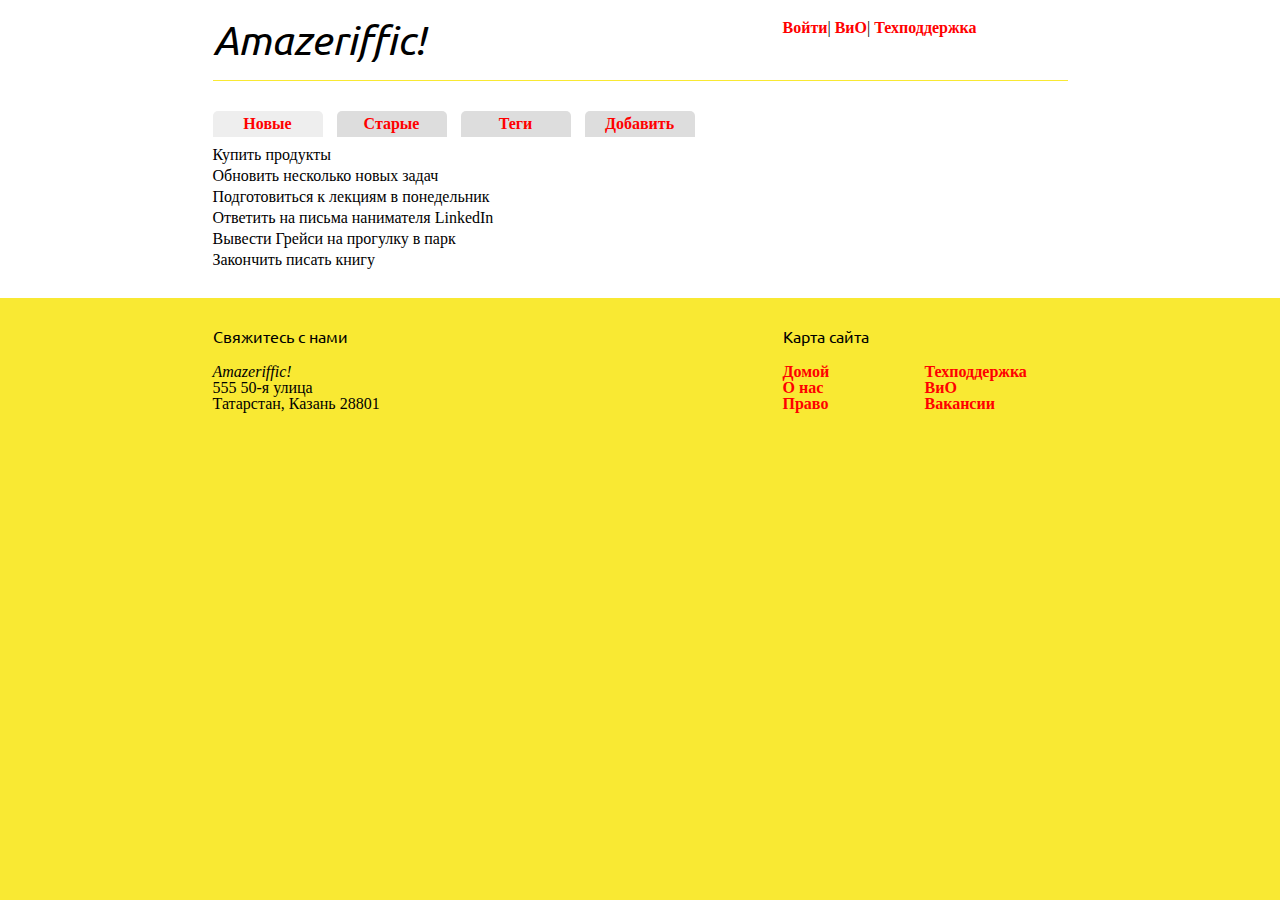
<file: index.html>
<!DOCTYPE html>
<html lang="en">
<head>
    <meta charset="UTF-8">
    <meta http-equiv="X-UA-Compatible" content="IE=edge">
    <meta name="viewport" content="width=device-width, initial-scale=1.0">
    <link rel="stylesheet" href="reset.css">
    <link rel="stylesheet" href="style.css">
    <link rel="preconnect" href="https://fonts.gstatic.com">
    <link href="https://fonts.googleapis.com/css2?family=Ubuntu:wght@400;700&display=swap" rel="stylesheet">
    <!-- <link rel="stylesheet" type="text/css" href="//fonts.googleapis.com/css?family=Droid+Sans" /> -->
    <title>Amazeriffic</title>
</head>
<body>
    <header>
        <div class="container">
            <h1>Amazeriffic!</h1>
            <nav>
                <a href="#">Войти</a>|
                <a href="faq.html">ВиО</a>|
                <a href="#">Техподдержка</a>
            </nav>
        </div>
    </header>
    <main>
        <div class="container">
            <div class="tabs">
                <a href="#"><span class="active">Новые</span></a>
                <a href="#"><span>Старые</span></a>
                <a href="#"><span>Теги</span></a>
                <a href="#"><span>Добавить</span></a>
            </div>
            <div class="content">
                <ul>
                    <li>Купить продукты</li>
                    <li>Обновить несколько новых задач</li>
                    <li>Подготовиться к лекциям в понедельник</li>
                    <li>Ответить на письма нанимателя LinkedIn</li>
                    <li>Вывести Грейси на прогулку в парк</li>
                    <li>Закончить писать книгу</li>
                </ul>
            </div>
        </div>
    </main>
    <footer>
        <div class="container">
            <div class="contact">
                <h5>Свяжитесь с нами</h5>
                <p style="font-style: italic;">Amazeriffic!</p>
                <p>555 50-я улица</p>
                <p>Татарстан, Казань 28801</p>
            </div>
            <div class="sitemap">
                <h5>Карта сайта</h5>
                <ul>
                    <div class="LCol">
                        <li><a href="index.html">Домой</a></li>
                        <li><a href="#">О нас</a></li>
                        <li><a href="#">Право</a></li>
                    </div>
                    <div class="RCol">
                        <li><a href="#">Техподдержка</a></li>
                        <li><a href="faq.html">ВиО</a></li>
                        <li><a href="#">Вакансии</a></li>
                    </div>
                </ul>
            </div>
        </div>
    </footer>
    <script src="jquery-3.6.4.min.js"></script>
    <script src="app.js"></script>
</body>
</html>
</file>
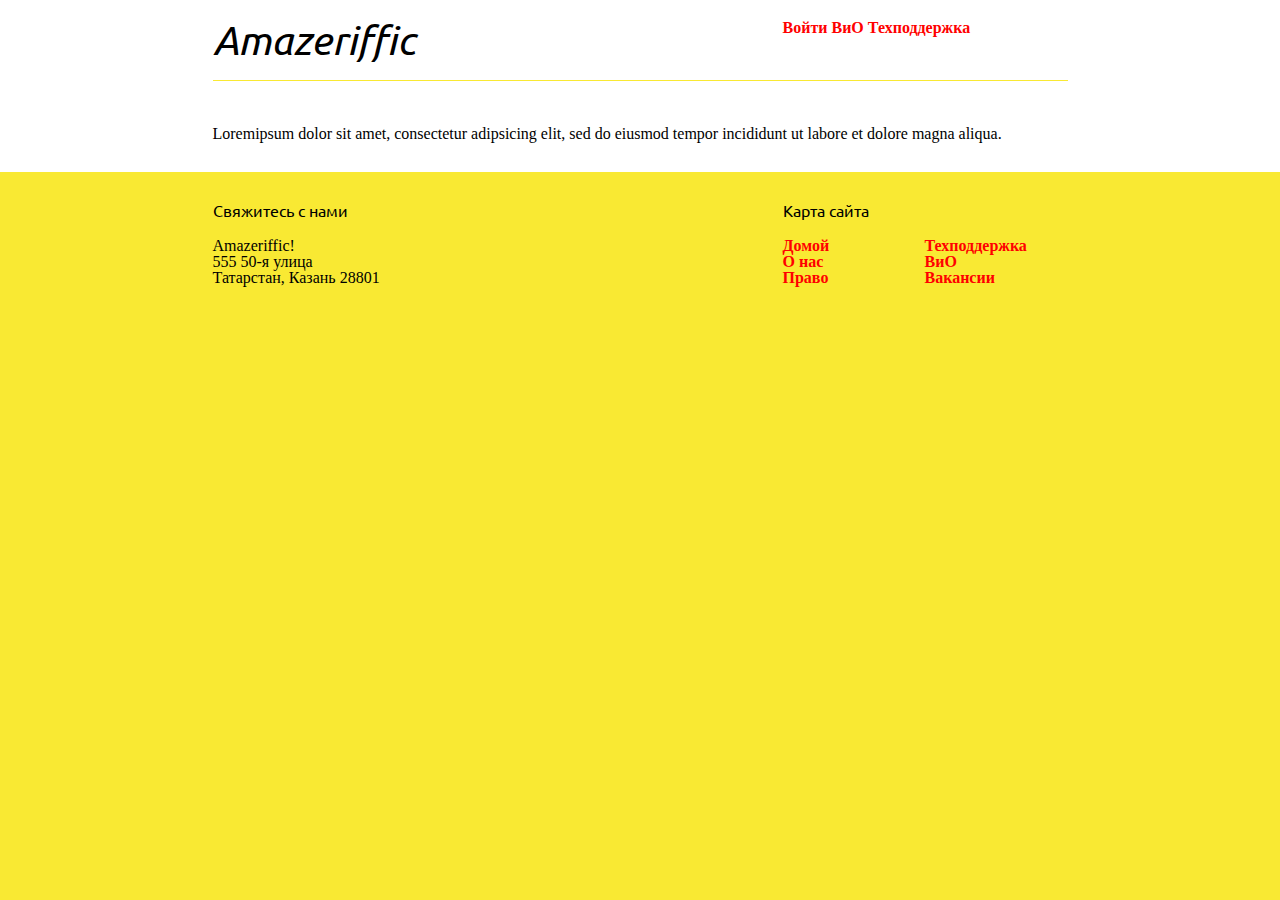
<file: faq.html>
<!DOCTYPE html>
<html lang="en">
<head>
    <meta charset="UTF-8">
    <meta http-equiv="X-UA-Compatible" content="IE=edge">
    <meta name="viewport" content="width=device-width, initial-scale=1.0">
    <link rel="stylesheet" href="reset.css">
    <link rel="stylesheet" href="style.css">
    <link rel="preconnect" href="https://fonts.gstatic.com">
    <link href="https://fonts.googleapis.com/css2?family=Ubuntu:wght@400;700&display=swap" rel="stylesheet">
    <title>Amazeriffic</title>
</head>
<body>
    <header>
        <div class="container">
            <h1>Amazeriffic</h1>
            <nav>
                <a href="#">Войти</a>
                <a href="faq.html">ВиО</a>
                <a href="#">Техподдержка</a>
            </nav>
        </div>
    </header>
    <main>
        <div class="container">
            <p>Loremipsum dolor sit amet, consectetur adipsicing elit, sed do eiusmod tempor
                incididunt ut labore et dolore magna aliqua.
            </p>
        </div>
    </main>
    <footer>
        <div class="container">
            <div class="contact">
                <h5>Свяжитесь с нами</h5>
                <p>Amazeriffic!</p>
                <p>555 50-я улица</p>
                <p>Татарстан, Казань 28801</p>
            </div>
            <div class="sitemap">
                <h5>Карта сайта</h5>
                <ul>
                    <div class="LCol">
                        <li><a href="index.html">Домой</a></li>
                        <li><a href="#">О нас</a></li>
                        <li><a href="#">Право</a></li>
                    </div>
                    <div class="RCol">
                        <li><a href="#">Техподдержка</a></li>
                        <li><a href="faq.html">ВиО</a></li>
                        <li><a href="#">Вакансии</a></li>
                    </div>
                </ul>
            </div>
        </div>
    </footer>
</body>
</html>
</file>
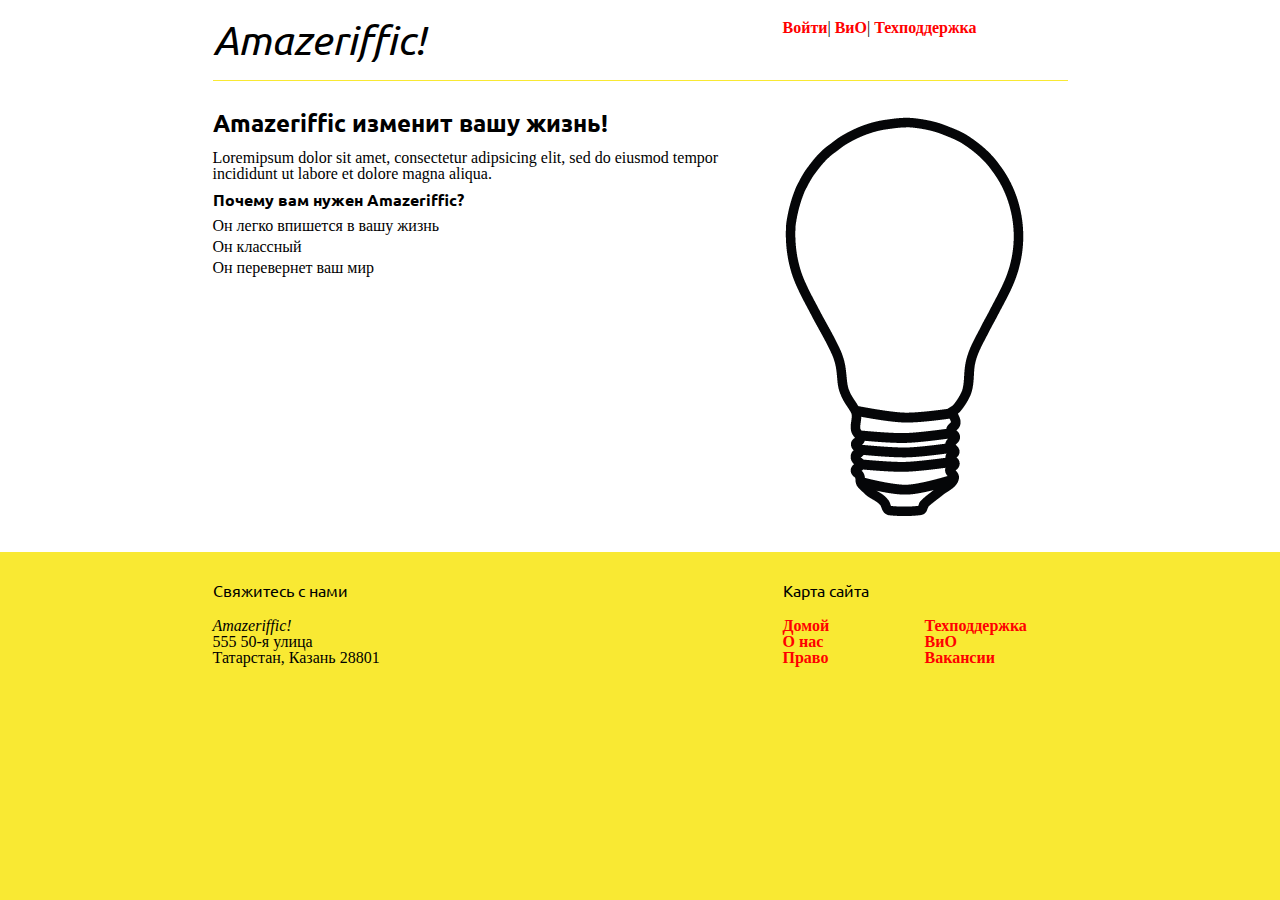
<file: todo.html>
<!DOCTYPE html>
<html lang="en">
<head>
    <meta charset="UTF-8">
    <meta http-equiv="X-UA-Compatible" content="IE=edge">
    <meta name="viewport" content="width=device-width, initial-scale=1.0">
    <link rel="stylesheet" href="reset.css">
    <link rel="stylesheet" href="style.css">
    <link rel="preconnect" href="https://fonts.gstatic.com">
    <link href="https://fonts.googleapis.com/css2?family=Ubuntu:wght@400;700&display=swap" rel="stylesheet">
    <!-- <link rel="stylesheet" type="text/css" href="//fonts.googleapis.com/css?family=Droid+Sans" /> -->
    <title>Amazeriffic</title>
</head>
<body>
    <header>
        <div class="container">
            <h1>Amazeriffic!</h1>
            <nav>
                <a href="#">Войти</a>|
                <a href="faq.html">ВиО</a>|
                <a href="#">Техподдержка</a>
            </nav>
        </div>
    </header>
    <main>
        <div class="container">
            <div class="left">
                <h2>Amazeriffic изменит вашу жизнь!</h2>
                <p>Loremipsum dolor sit amet, consectetur adipsicing elit, sed do eiusmod tempor
                    incididunt ut labore et dolore magna aliqua.
                </p>
                <h3>Почему вам нужен Amazeriffic?</h3>
                <ul>
                    <li>Он легко впишется в вашу жизнь</li>
                    <li>Он классный</li>
                    <li>Он перевернет ваш мир</li>
                </ul>
            </div>
            <div class="right">
                <img src="lightbulb.png" alt="Изображение лампочки">
            </div>
        </div>
    </main>
    <footer>
        <div class="container">
            <div class="contact">
                <h5>Свяжитесь с нами</h5>
                <p style="font-style: italic;">Amazeriffic!</p>
                <p>555 50-я улица</p>
                <p>Татарстан, Казань 28801</p>
            </div>
            <div class="sitemap">
                <h5>Карта сайта</h5>
                <ul>
                    <div class="LCol">
                        <li><a href="index.html">Домой</a></li>
                        <li><a href="#">О нас</a></li>
                        <li><a href="#">Право</a></li>
                    </div>
                    <div class="RCol">
                        <li><a href="#">Техподдержка</a></li>
                        <li><a href="faq.html">ВиО</a></li>
                        <li><a href="#">Вакансии</a></li>
                    </div>
                </ul>
            </div>
        </div>
    </footer>
</body>
</html>
</file>
<file: style.css>
body{
    background: #f9e933;
}
h1, h2, h3, h4, h5{
    font-family: 'Ubuntu', sans-serif;
}
a, p, li{
    font-family: 'Droid Sans'; 
}
a{
    font-weight: 600;
    text-decoration: none;
    color: red;
}
a:hover{
    text-decoration: underline;
}
h1{
    font-size: 250%;
    font-style: italic;
}
h2{
    font-size: 150%;
    font-weight: 600;
}
h3{
    font-size: 100%;
    font-weight: 600;
}
header, main, footer{
    min-width: 855px;
}
header .container, main .container, footer .container{
    max-width: 855px;
    margin: auto;
}
header .container{
    padding-top: 20px;
    padding-bottom: 60px;
    border-bottom: 1px solid #f9e933;
}
header{
    background: white;
    /* overflow: auto; */
}
header h1{
    float:left;
    width: 570px;
}
header nav{
    float: right;
    width: 285px;
}
main{
    background: white;
}
main .container{
    padding-top: 30px;
    padding-bottom: 30px;
}
main .left{
    float:left;
    width: 570px;
}
main p{
    padding-top: 15px;
}
main h3{
    padding-top: 10px;
}
main ul{
    padding-top: 5px;
}
main li{
    padding-top: 5px;
}
.tabs a span{
    display: inline-block;
    border-radius: 5px 5px 0 0;
    width: 100px;
    margin-right: 10px;
    text-align: center;
    background: #ddd;
    padding: 5px;
}
.tabs a span.active{
    background: #eee;
}
main button{
    text-align: center;
    margin-top: 10px;
    padding: 5px;
    font-size: 10pt;
}
main input{
    display: block;
    margin-top: 10px;
}
/* main .right{
    float:left;
    width: 280px;
} */
footer .container{
    padding-top: 30px;
}
footer h5{
    padding-bottom: 20px;
}
footer .contact{
    float: left;
    width: 570px;
}
footer .sitemap{
    float:right;
    width: 285px;
}
footer .LCol{
    float:left;
    width: 142px;
}
</file>
